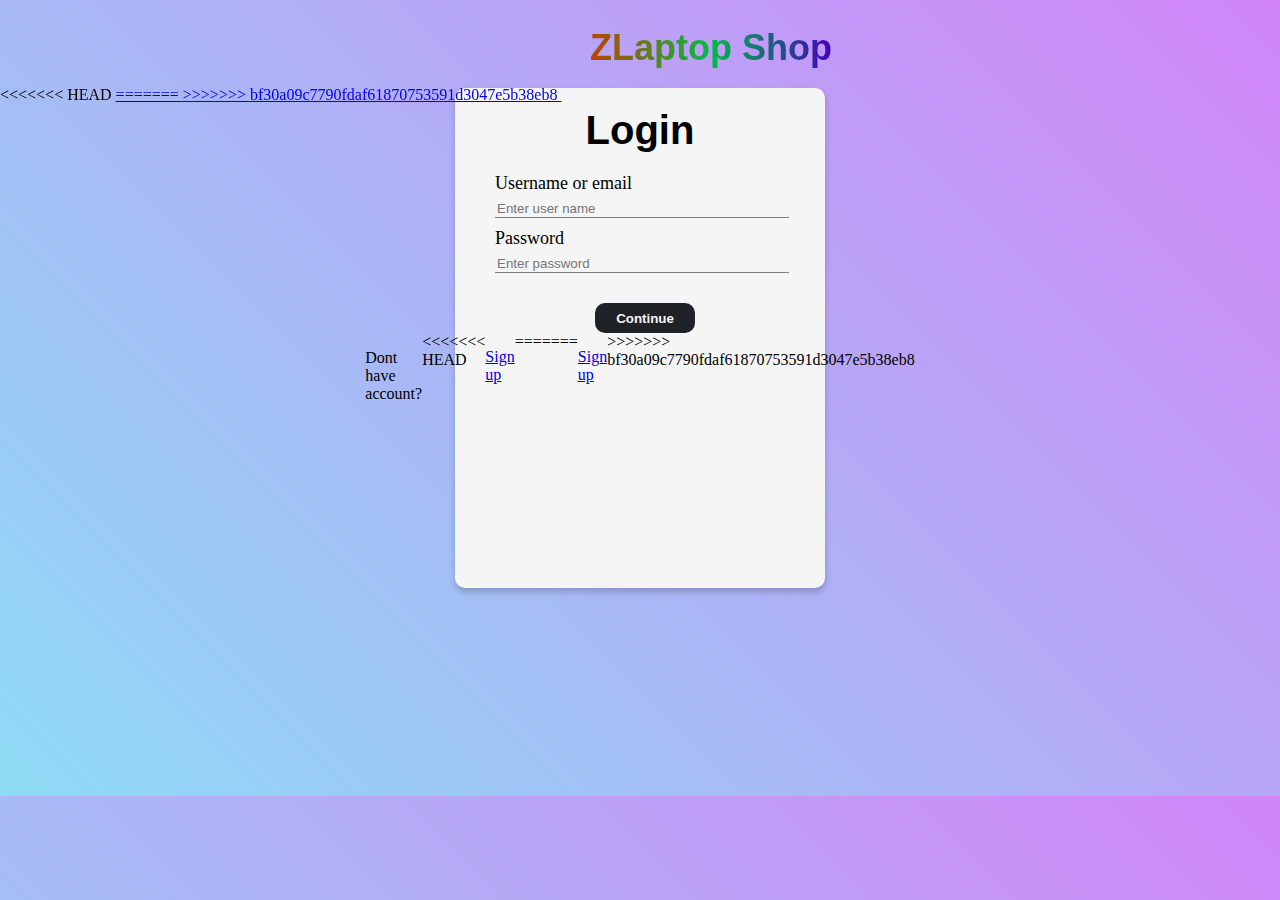
<file: folder/login.html>
<!DOCTYPE html>
<html lang="en">
  <head>
    <meta charset="UTF-8" />
    <meta name="viewport" content="width=device-width, initial-scale=1.0" />
    <link rel="stylesheet" href="login.css" />
    <title>Login</title>
  </head>
  <body>
    <header>
<<<<<<< HEAD
      <a href="index.html">
=======
      <a href="../index.html">
>>>>>>> bf30a09c7790fdaf61870753591d3047e5b38eb8
        <svg xmlns="http://www.w3.org/2000/svg" viewBox="0 0 400 100">
          <!-- Định nghĩa gradient -->
          <defs>
            <linearGradient id="rgbGradient" x1="0%" y1="0%" x2="100%" y2="0%">
              <stop offset="0%" style="stop-color: #ff0000">
                <animate
                  attributeName="stop-color"
                  values="#ff0000; #00ff00; #0000ff; #ff0000"
                  dur="8s"
                  repeatCount="indefinite"
                />
              </stop>
              <stop offset="50%" style="stop-color: #00ff00">
                <animate
                  attributeName="stop-color"
                  values="#00ff00; #0000ff; #ff0000; #00ff00"
                  dur="8s"
                  repeatCount="indefinite"
                />
              </stop>
              <stop offset="100%" style="stop-color: #0000ff">
                <animate
                  attributeName="stop-color"
                  values="#0000ff; #ff0000; #00ff00; #0000ff"
                  dur="8s"
                  repeatCount="indefinite"
                />
              </stop>
            </linearGradient>
          </defs>

          <!-- Text với hiệu ứng gradient RGB -->
          <text
            x="50%"
            y="50%"
            font-family="Arial Black, sans-serif"
            font-size="48"
            font-weight="bold"
            text-anchor="middle"
            dominant-baseline="middle"
            fill="url(#rgbGradient)"
            style="filter: blur(0.3px)"
          >
            ZLaptop Shop
          </text>
        </svg>
      </a>
    </header>
    <div class="content">
      <div class="box">
        <h1>Login</h1>
        <div class="container">
          <div class="span"><span>Username or email</span></div>
          <div class="input-container">
            <input
              class="username-input"
              type="text"
              id="username"
              placeholder="Enter user name"
            />
          </div>
          <div class="span">
            <span>Password</span>
          </div>

          <div class="input-container">
            <input
              class="password-input"
              type="text"
              id="password"
              placeholder="Enter password"
            />
          </div>

          <div class="submit">
            <button onclick="checkAccount()">Continue</button>
          </div>
        </div>
        <div class="sign-up-option">
          <p>Dont have account?</p>
<<<<<<< HEAD
          <a href="/signup.html">Sign up</a>
=======
          <a href="signup.html">Sign up</a>
>>>>>>> bf30a09c7790fdaf61870753591d3047e5b38eb8
        </div>
      </div>
    </div>
    <script>
      var checkAccount = function () {
        const targetUser = document.getElementById("username").value;
        const targetPass = document.getElementById("password").value;
        if (localStorage.getItem("username") == targetUser) {
          if (localStorage.getItem("password") == targetPass) {
            window.alert("Correct username and password! Successfully logged in!");
          } else {
            window.alert("wrong password");
          }
        } else {
          window.alert("Wrong username");
        }
      };
    </script>
  </body>
</html>
</file>
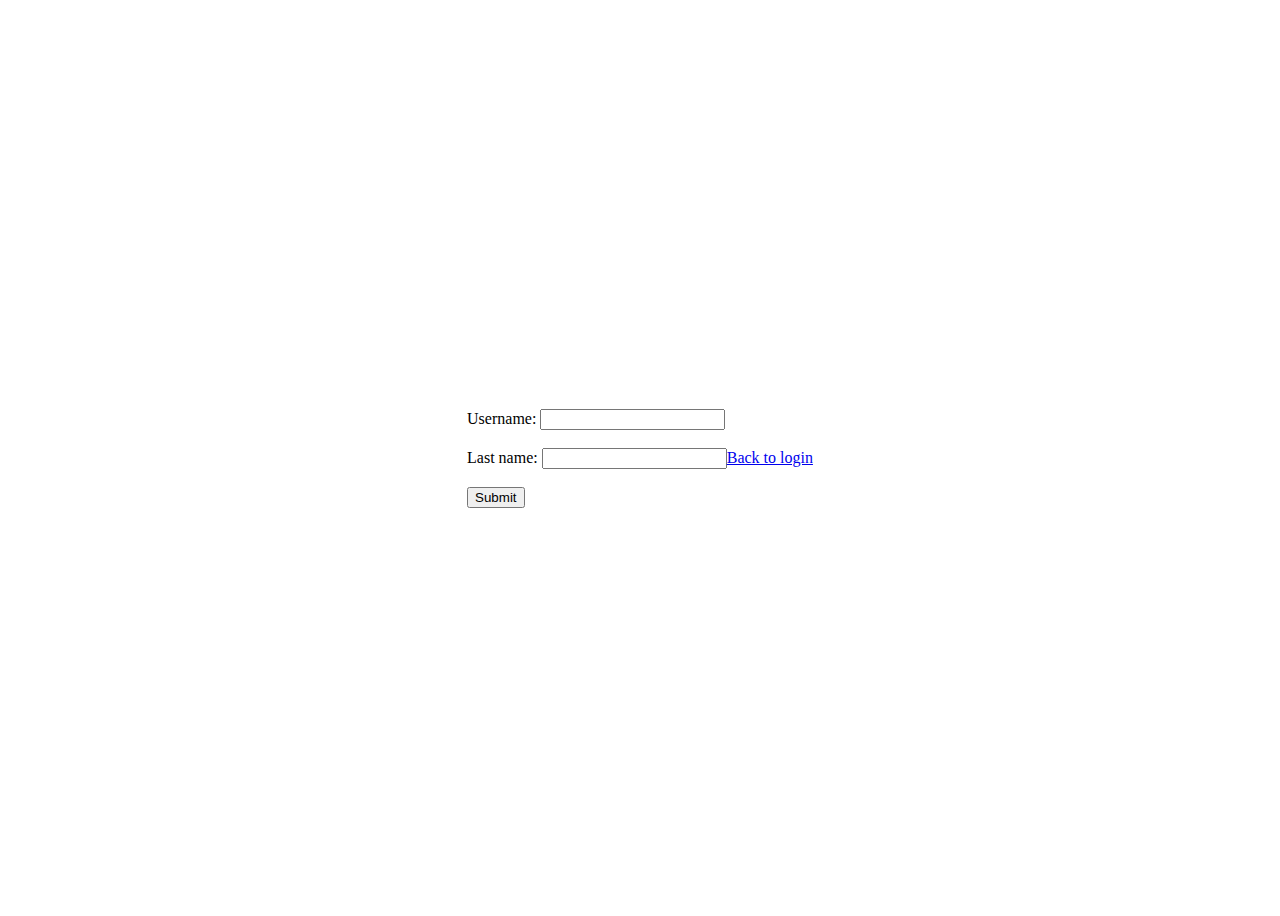
<file: folder/signup.html>
<!DOCTYPE html>
<html lang="en">
  <head>
    <meta charset="UTF-8" />
    <meta name="viewport" content="width=device-width, initial-scale=1.0" />
    <title>Document</title>
    <style>
      body {
        display: flex;
        justify-content: center;
        align-items: center;
        height: 100vh;
      }
    </style>
  </head>
  <body>
    <form onsubmit="getUserAccount()">
      <label for="name">Username:</label>
      <input type="text" id="username" name="fname" /><br /><br />
      <label for="pass">Last name:</label>
      <input type="text" id="password" name="lname" /><br /><br />
      <button type="submit" value="Submit">Submit</button>
    </form>
    <div><a href="login.html">Back to login</a></div>
    <script>
      var getUserAccount = function () {
        localStorage.setItem(
          "username",
          document.getElementById("username").value
        );
        localStorage.setItem(
          "password",
          document.getElementById("password").value
        );
        window.alert(
          localStorage.getItem("username") +
            " " +
            localStorage.getItem("password")
        );
      };
    </script>
  </body>
</html>
</file>
<file: folder/login.css>
body {
  display: flex;
  justify-content: center;
  background: linear-gradient(45deg, #8edbf5, #d185f7); /* Gradient chéo */
}
header {
  display: block;
  position: fixed;
  height: 80px;
  width: 100%;
  top: 0;
  left: 0;
}
svg {
  display: flex-box;
  width: 300px;
  height: 100px;
}
.content {
  display: block;
  margin-top: 80px;
  margin-bottom: 100px;
  padding-bottom: 100px;
}

.box h1 {
  margin: unset;
  padding: 20px;
  font-size: 40px;
  font-family: Roboto, sans-serif;
  text-align: center;
  align-items: center;
}
.box {
  display: block;
  height: 500px;
  width: 370px;
  background-color: whitesmoke;
  box-shadow: 0 4px 6px rgba(0, 0, 0, 0.2); /* Đổ bóng */
  border-radius: 10px;
}
.box .container {
  display: block;
  position: relative;
}
.box .container div {
  display: block;
}
.box .container span {
  font-size: 18px;
  margin-left: 40px;
  height: 30px;
}
.box .container input {
  margin-left: 40px;
}
.box .container .span {
  margin: 0px 0px 5px 0px;
}
.box .container .input-container {
  margin: 0 0 10px 0;
}
.box input {
  background-color: whitesmoke;
  border: 0;
  border-bottom: 1px solid gray;
  width: 290px;
}
.box input:focus {
  border-bottom: 1px solid gray;
  outline: none;
}

.box .container .submit {
  margin-top: 30px;
  position: relative;
}
.box .container .submit button {
  margin-left: 140px;
  color: whitesmoke;
  background-color: #1f2328;
  width: 100px;
  height: 30px;
  right: 0px;
  border-radius: 10px;
  border: none;
  font-weight: 600;
}

.box .container .submit button:hover {
  background-color: #32383f;
}
.sign-up-option {
  display: flex;
  justify-content: center;
}
a {
  padding-top: 15px;
}
</file>
